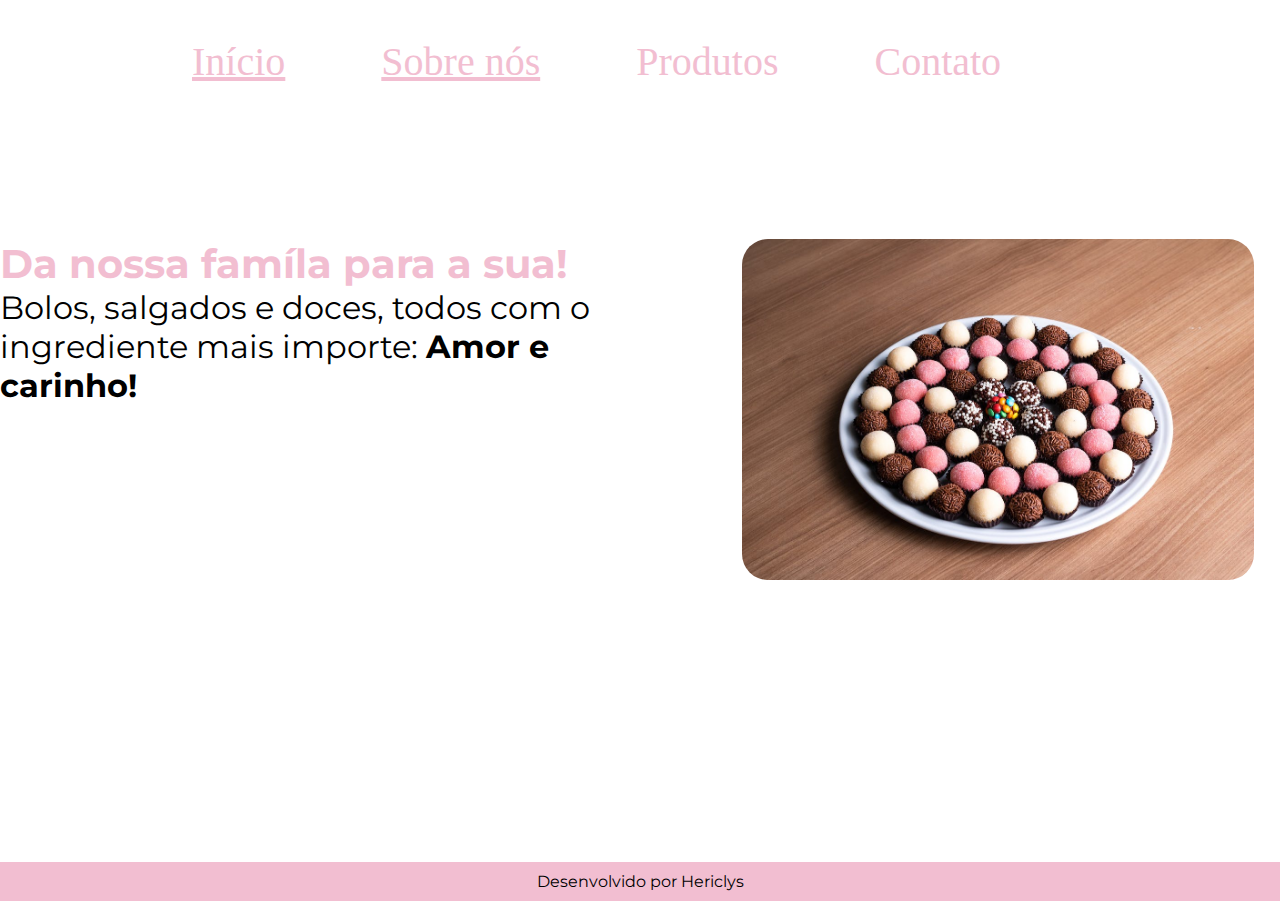
<file: Teste/index.html>
<!DOCTYPE html.5>
<html lang="pt-br">
<head>
    <meta charset="UTF-8">
    <meta name="viewport" content="width=device-width, initial-scale=0.8">
    <title>Doces da Família</title>
    <link rel="stylesheet" href="style.css">
</head>
<body>
    <header class="cabecalho">
        <nav class=" cabecalho__menu">
            <a class="cabecalho__menu__botao" href="index.html">Início</a>
            <a class="cabecalho__menu__botao" href="sobre.html">Sobre nós</a>
            <a class="cabecalho__menu__botao">Produtos</a>
            <a class="cabecalho__menu__botao">Contato</a>
        </nav>
    </header>
        <main class="apresentacao">
            <section class="apresentacao__conteudo">
                <h1 class="apresentacao__conteudo__titulo">Da nossa famíla para a sua!</h1>
                    <p class="apresentacao__conteudo__titulo__subtitulo">Bolos, salgados e doces, todos com o ingrediente mais importe: <strong> Amor e carinho!</strong></p>
            </section>
            <img class='foto__inicio' src="brigadeiros.jpeg" alt="brigadeiros">
        </main>
    <footer class="rodape">
        <a>Desenvolvido por Hericlys</a>

    </footer>
</body>
</html>
</file>
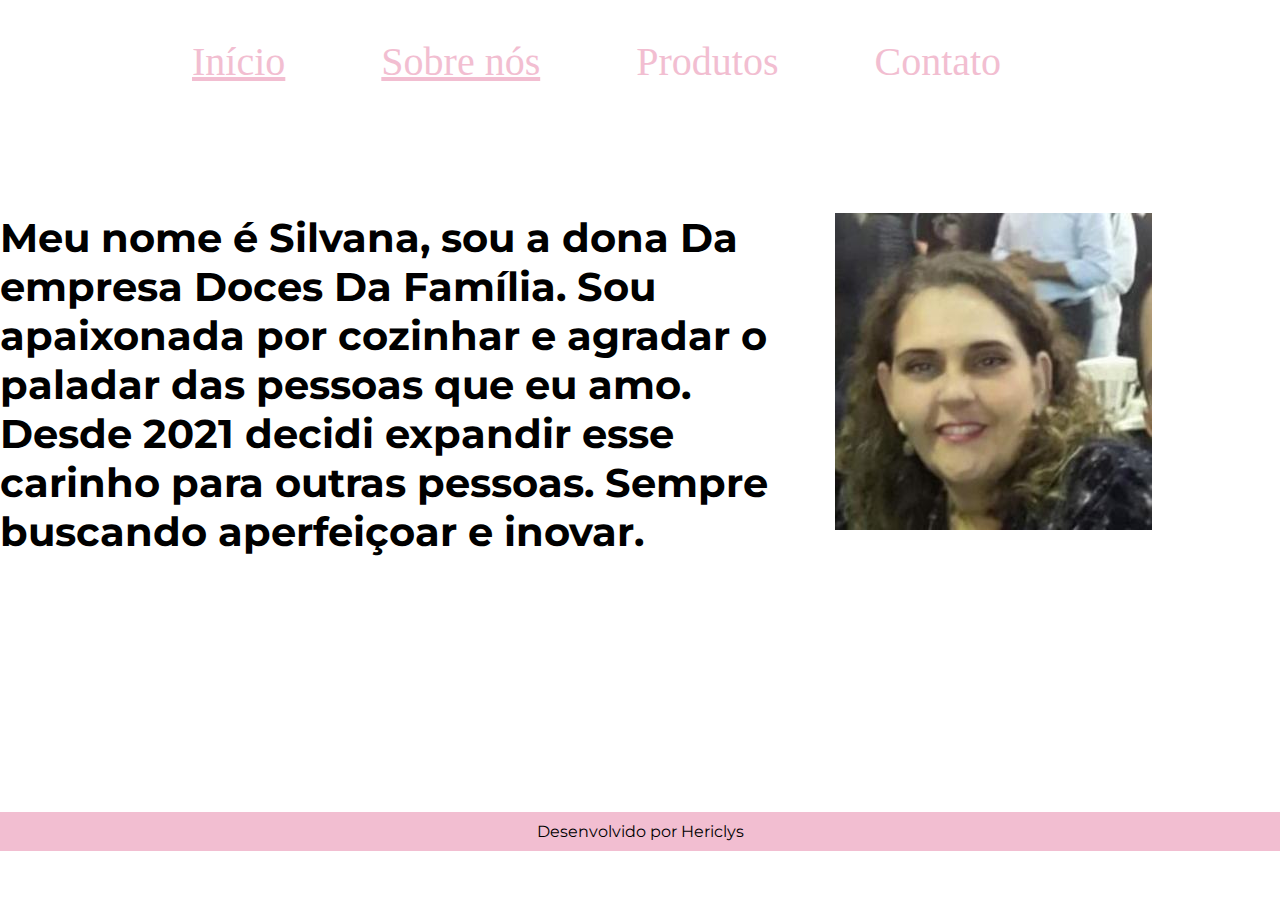
<file: Teste/sobre.html>
<!DOCTYPE html.5>
<html lang="pt-br">
<head>
    <meta charset="UTF-8">
    <meta name="viewport" content="width=device-width, initial-scale=0.8">
    <title>Doces da Família</title>
    <link rel="stylesheet" href="style.css">
</head>
<body>
    <header class="cabecalho">
        <nav class=" cabecalho__menu">
            <a class="cabecalho__menu__botao" href="index.html">Início</a>
            <a class="cabecalho__menu__botao" href="sobre.html">Sobre nós</a>
            <a class="cabecalho__menu__botao">Produtos</a>
            <a class="cabecalho__menu__botao">Contato</a>
        </nav>
    </header>
<main class="sobre__apresentacao">
    <section class="sobre__apresentacao__conteudo">
        <h1 class="sobre__apresentacao__conteudo__titulo">Meu nome é Silvana, sou a dona Da empresa <bold>Doces Da Família. </bold>Sou apaixonada por cozinhar e agradar o paladar das pessoas que eu amo. Desde 2021 decidi expandir esse carinho para outras pessoas. Sempre buscando aperfeiçoar e inovar.</h1>
    </section>
    <section class="foto__silvana">
        <img class="foto__silvana" src="foto-silvana.jpg" alt="foto-silvana">
    </section>
</main>

<footer  class="rodape">
    <a>Desenvolvido por Hericlys</a>

</footer>
</body>
</html>
</file>
<file: Teste/style.css>
@import url('https://fonts.googleapis.com/css2?family=Krona+One&display=swap');
@import url('https://fonts.googleapis.com/css2?family=Krona+One&family=Montserrat&display=swap');

@media(max-width: 870px){
    .cabecalho{
        padding: 50%;
    }
}







*{
    margin: 0%;
    padding: 0%;
 }

:root{
    /*cores*/
    --cor--primaria: #F8E8EE;
    --cor--primaria: 
    --cor--secundaria: #FDCEDF;
    --cor--terciaria:#F2BED1;

    /*fontes*/
    --fonte--primaria: 'Krona One', sans-serif;
    --font-secundaria: 'Montserrat', sans-serif;
}
    

body{
    height: 80vh;
    box-sizing: border-box;
    background-color: var(--cor--primaria);
    
}


.cabecalho{
   padding: 3% 0% 0% 15%;
 }

 .cabecalho__menu{  
    display: flex;
    gap: 6rem;
 }

.cabecalho__menu__botao{
    font-size: 2.5rem;
    border-radius: 10px;
    font-family: var(--fonte-primaria);
    color: var(--cor--terciaria);
}

.apresentacao{
    padding-top: 10%;
    margin: 0% 0% 20% 0%;
    display: flex;
    justify-content: center;
    gap: 50px;
}
.apresentacao__conteudo{
    padding-top: 2%;
    font-family: var(--font-secundaria);
    flex-direction: column;
    justify-content: space-between;
    gap: 50px;
}

.apresentacao__conteudo__titulo{
    font-size: 2.5rem;
    color: var(--cor--terciaria);
    
}

.apresentacao__conteudo__titulo__subtitulo{
    font-size: 2rem;

}

.foto__inicio{
    margin: 2%;
    width: 40%;
    height: 30%;
    border-radius: 26px;

}

.rodape{
    margin top: 9px;
    padding: 10px;
    text-align: center;
    background-color: var(--cor--terciaria);
    font-size: 1rem;
    font-family: var(--font-secundaria);

}

.sobre__apresentacao{
    margin: 0% 0% 20% 0%;
    display: flex;
    justify-content: center;
    margin-top: 10%;
    gap:30px;
}

.sobre__apresentacao__conteudo__titulo{
    color: black;
    font-size: 2.5rem;
    font-family: var(--font-secundaria);
}

.foto__silvana{
    margin-right: 10%;
}
</file>
